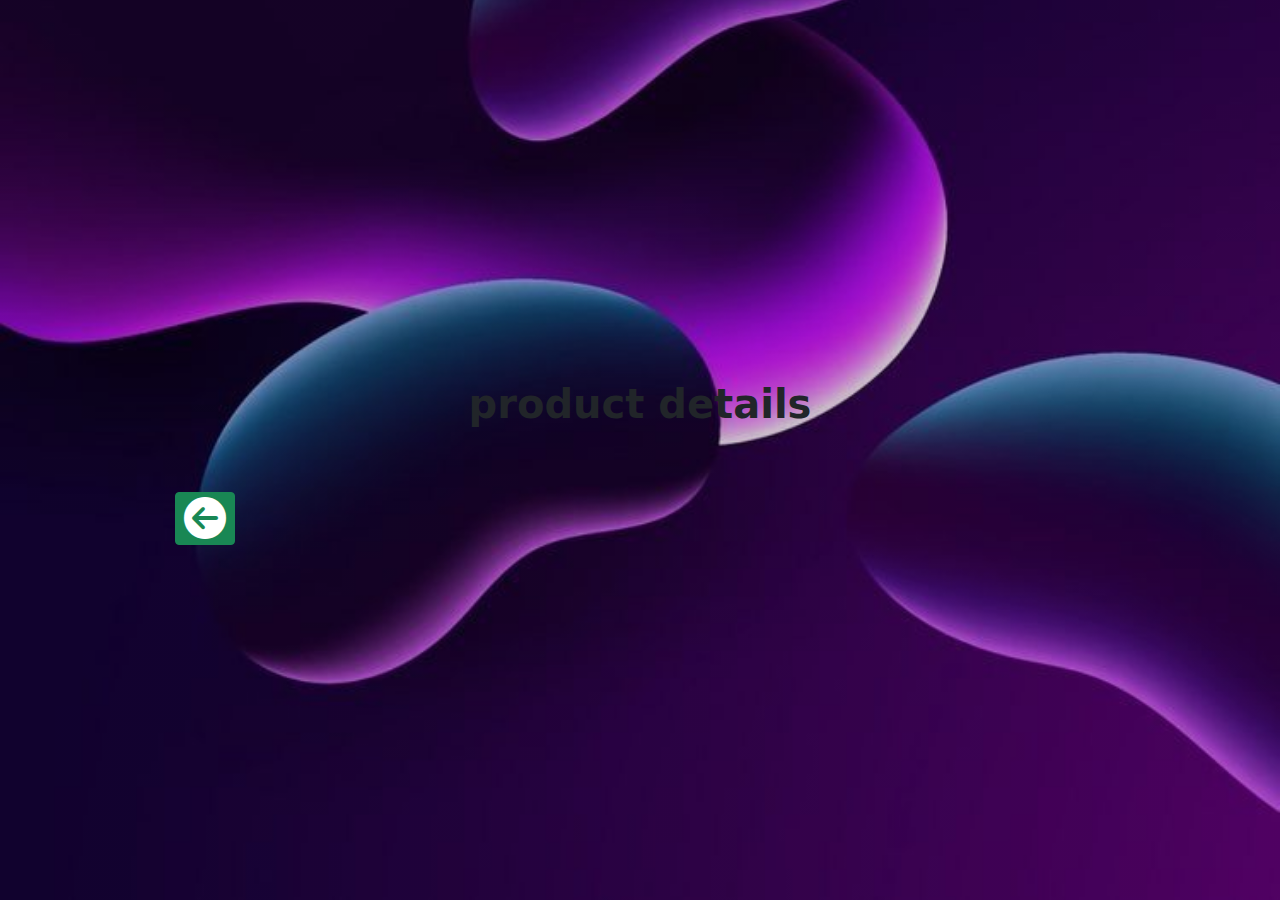
<file: product-2.html>
<!DOCTYPE html>
<html lang="en">

<head>
    <meta charset="UTF-8">
    <meta name="viewport" content="width=device-width, initial-scale=1.0">
    <title>Products Front Page</title>
    <link rel="stylesheet" href="https://cdn.jsdelivr.net/npm/bootstrap@5.3.2/dist/css/bootstrap.min.css">
    <link rel="stylesheet" href="https://cdnjs.cloudflare.com/ajax/libs/font-awesome/6.7.2/css/all.min.css"
        integrity="sha512-Evv84Mr4kqVGRNSgIGL/F/aIDqQb7xQ2vcrdIwxfjThSH8CSR7PBEakCr51Ck+w+/U6swU2Im1vVX0SVk9ABhg=="
        crossorigin="anonymous" referrerpolicy="no-referrer" />
    <link rel="stylesheet" href="./assets/css/style.css">
</head>
<body class="bg-light">
    <div class="container py-4">
        <h1 class="text-center mb-5 fw-bold">product details</h1>
        <div class="col-md-6 mt-1 offset-1">
            <a href="index.html" class="btn btn-success btn-sm mt-3 d-inline-block"><i
                    class="fa-solid fa-circle-arrow-left fa-3x"></i></a>
        </div>
        <div id="productContainer" class="row gy-4">

        </div>
    </div>
    <script src="https://cdn.jsdelivr.net/npm/bootstrap@5.3.2/dist/js/bootstrap.bundle.min.js"></script>
    <script src="./assets/js/product-2.js"></script>
</body>
</html>
</file>
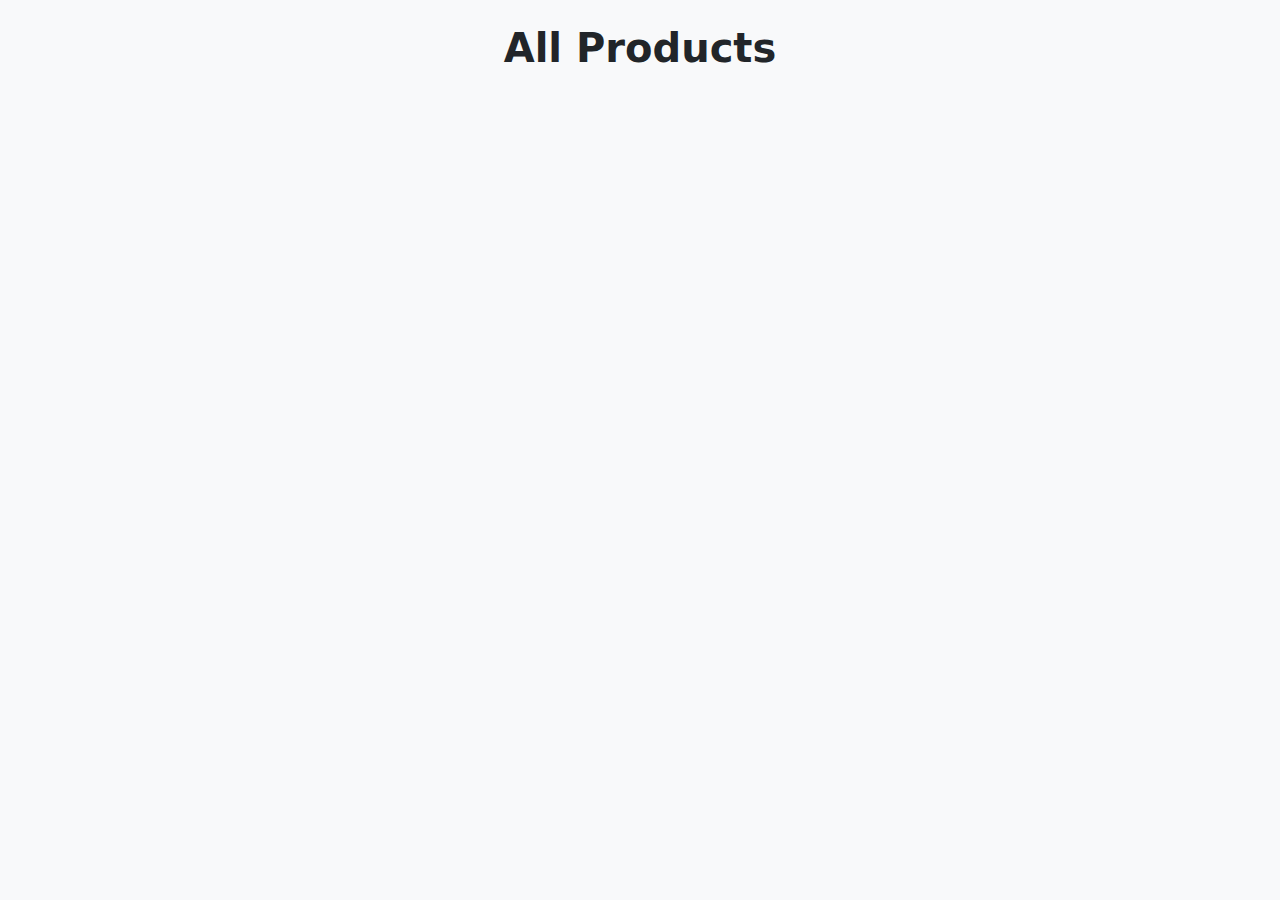
<file: product.html>
<!DOCTYPE html>
<html lang="en">

<head>
    <meta charset="UTF-8">
    <meta name="viewport" content="width=device-width, initial-scale=1.0">
    <title>Products Front Page</title>
    <link rel="stylesheet" href="https://cdn.jsdelivr.net/npm/bootstrap@5.3.2/dist/css/bootstrap.min.css">
    <!-- <link rel="stylesheet" href="./assets/css/style.css"> -->
</head>

<body class="bg-light">
    <div class="container py-4">
        <h1 class="text-center mb-5 fw-bold">All Products</h1>
        <div id="productContainer" class="row gy-4"></div>
    </div>
    <script src="https://cdn.jsdelivr.net/npm/bootstrap@5.3.2/dist/js/bootstrap.bundle.min.js"></script>
    <script src="./assets/js/product.js"></script>
</body>

</html>
</file>
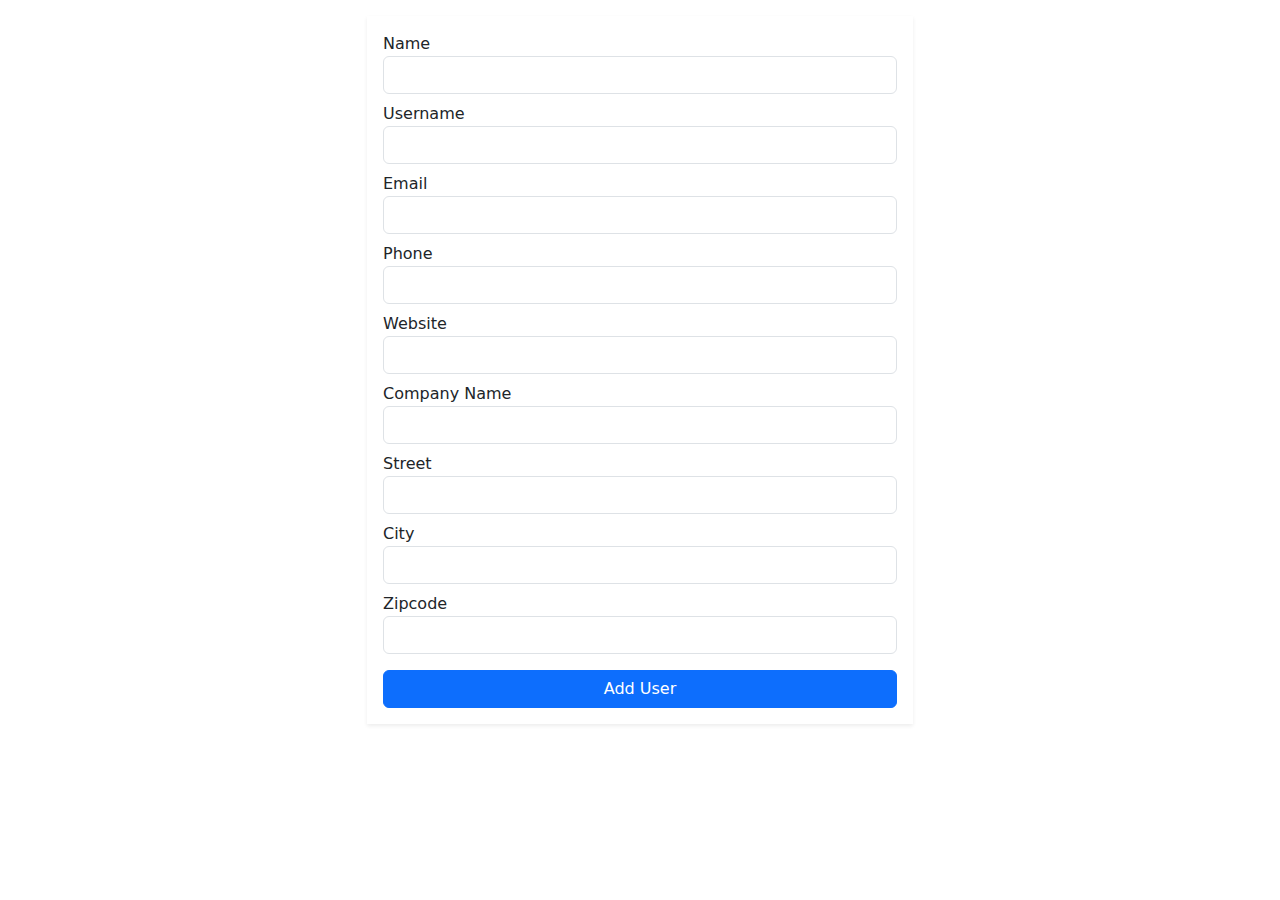
<file: users.html>
<!DOCTYPE html>
<html lang="en">

<head>
    <meta charset="UTF-8">
    <meta name="viewport" content="width=device-width, initial-scale=1.0">
    <link href="https://cdn.jsdelivr.net/npm/bootstrap@5.3.8/dist/css/bootstrap.min.css" rel="stylesheet">
    <title>User Card Create</title>
</head>

<body>

    <div class="container mt-3">
        <div class="row">
            <div class="col-md-6 offset-3">

                <form id="userForm" class="mb-3 p-3 bg-white rounded-sm shadow-sm">

                    <div class="form-group mb-2">
                        <label>Name</label>
                        <input type="text" id="name" class="form-control">
                    </div>

                    <div class="form-group mb-2">
                        <label>Username</label>
                        <input type="text" id="username" class="form-control">
                    </div>

                    <div class="form-group mb-2">
                        <label>Email</label>
                        <input type="text" id="email" class="form-control">
                    </div>

                    <div class="form-group mb-2">
                        <label>Phone</label>
                        <input type="text" id="phone" class="form-control">
                    </div>

                    <div class="form-group mb-2">
                        <label>Website</label>
                        <input type="text" id="website" class="form-control">
                    </div>

                    <div class="form-group mb-2">
                        <label>Company Name</label>
                        <input type="text" id="companyName" class="form-control">
                    </div>

                    <div class="form-group mb-2">
                        <label>Street</label>
                        <input type="text" id="street" class="form-control">
                    </div>

                    <div class="form-group mb-2">
                        <label>City</label>
                        <input type="text" id="city" class="form-control">
                    </div>

                    <div class="form-group mb-2">
                        <label>Zipcode</label>
                        <input type="text" id="zipcode" class="form-control">
                    </div>

                    <button id="addUser" class="btn btn-primary w-100 mt-2">
                        Add User
                    </button>

                    <button id="updateUser" type="button" class="btn btn-success w-100 mt-2 d-none">
                        Update User
                    </button>

                </form>

                <div id="postContainer" class="d-flex flex-column-reverse"></div>

            </div>
        </div>
    </div>


    <script src="./assets/js/users.js"> </script>

</body>

</html>
</file>
<file: assets/css/style.css>
body {
    background: linear-gradient(rgba(0, 0, 0, 0.2), rgba(0, 0, 0, 0.2)),
        url("../images/bg-2.jpg");
    background-size: cover;
    background-position: center;
    background-repeat: no-repeat;

    height: 100vh;
    display: flex;
    align-items: center;
}

.login-card {
    border-radius: 20px;
    overflow: hidden;
    box-shadow: 0 8px 22px rgba(0, 0, 0, 0.2);
    background: #fff;
}

.login-header {
    padding: 30px;
    background: #9fbae8;
    color: white;
    text-align: center;
}

.login-header h3 {
    margin: 0;
    font-weight: 700;
    letter-spacing: 1px;
}

.form-control {
    height: 45px;
    border-radius: 10px;
}

.btn-custom {
    height: 45px;
    border-radius: 10px;
    font-size: 16px;
    font-weight: bold;
}

.nav-pills .nav-link {
    border-radius: 50px;
    margin-right: 10px;
    padding: 6px 18px;
}
</file>
